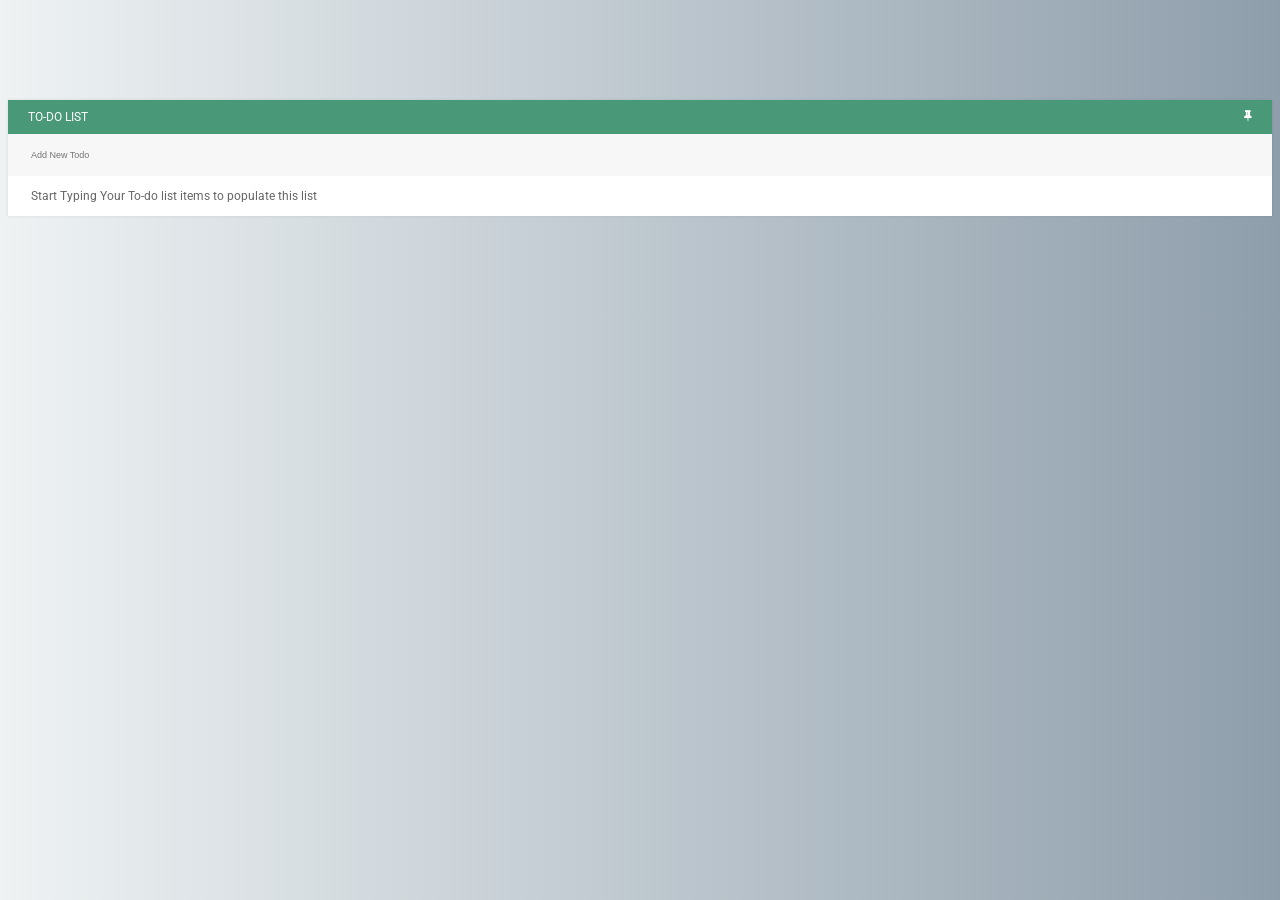
<file: todolist/index.html>
<!DOCTYPE html>
<html>
<head>

	<meta name="viewport" content="width=device-width, initial-scale=1.0">

	<title>Todo List</title>
	<script type="text/javascript" src = "assets/js/lib/jquery-3.2.1.min.js"></script>
	<link href="https://fonts.googleapis.com/css?family=Roboto:300,400,500,700" rel="stylesheet">
	<link rel="stylesheet" type="text/css" href="assets/css/todo.css">
	<link rel="stylesheet" type="text/css" href="https://cdnjs.cloudflare.com/ajax/libs/font-awesome/4.7.0/css/font-awesome.css">
</head>
<body>
<div id="container">
	<h1>To-do List<i class="fa fa-thumb-tack" aria-hidden="true"></i></h1>
	<input type="text" placeholder="Add New Todo">
	<ul>
		<li><span><i class="fa fa-trash"></i></span> Start Typing Your To-do list items to populate this list</li>
	</ul>
</div>

<script type="text/javascript" src = "assets/js/todo.js"></script>
</body> 
</html>
</file>
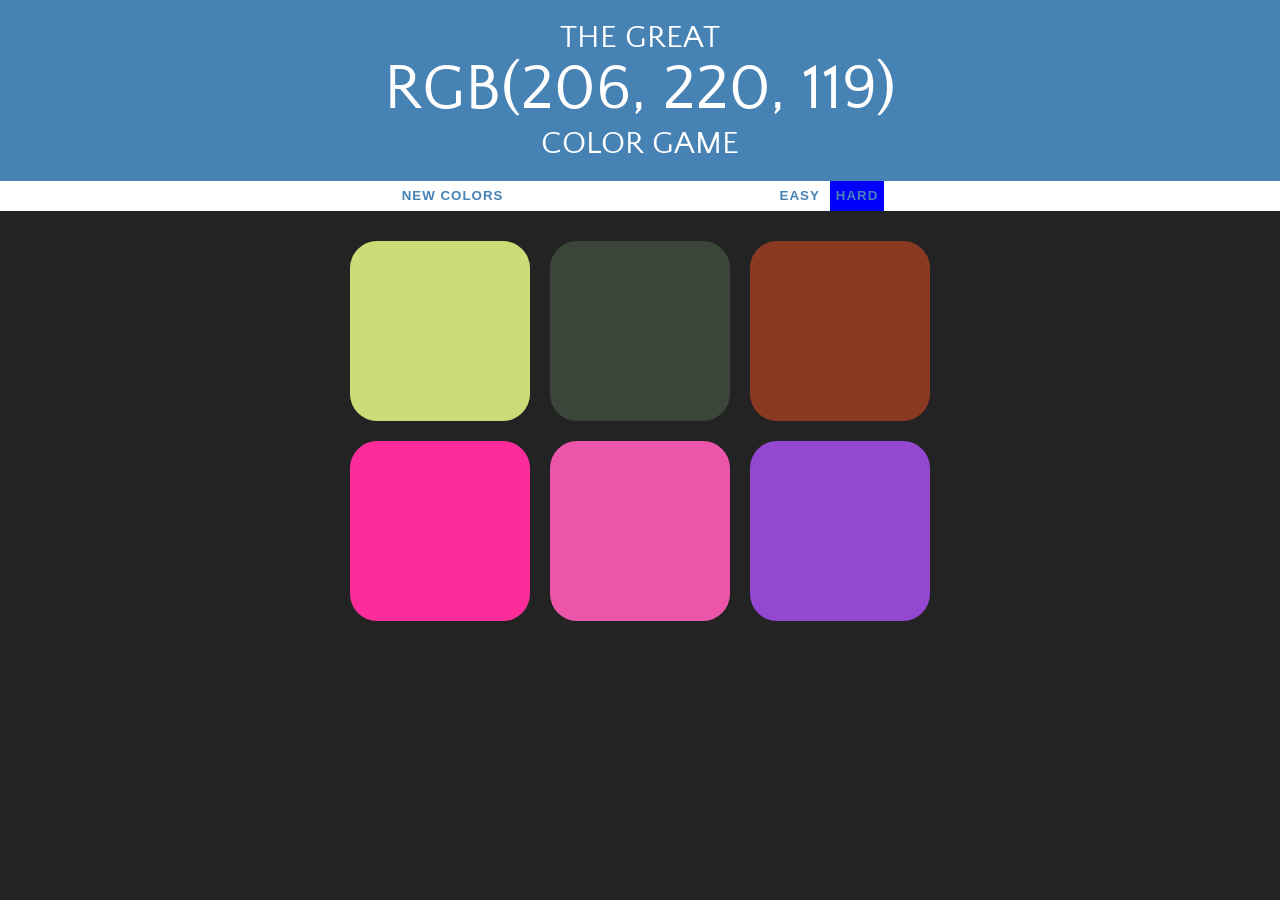
<file: colorgame/colorgame.html>
<!DOCTYPE html>
<html>
<head>
	<title>color game</title>
	<link rel="stylesheet" type="text/css" href="colorgame.css">
	<link href="https://fonts.googleapis.com/css?family=Quattrocento+Sans:400,700" rel="stylesheet">
</head>
<body>

<h1>
	The Great 
	<br>
	<span id="colordisplay"></span>
	</br>
	Color Game
</h1>
<div id="stripe">
	<button id="reset">New Colors</button>
	<span id="messagedisplay"></span>
	<button id="easyBtn">Easy</button>
	<button id="hardBtn" class="selected">Hard</button>
</div>
<div id="container">

	<div class="square"></div>
	<div class="square"></div>
	<div class="square"></div>
	<div class="square"></div>
	<div class="square"></div>
	<div class="square"></div>
	
</div>

<script type="text/javascript" src="colorgame.js"></script>
	
</body>
</html>
</file>
<file: todolist/assets/css/todo.css>
body{
	font-family: Roboto;
	background: #8e9eab;  /* fallback for old browsers */
	background: -webkit-linear-gradient(to right, #eef2f3, #8e9eab);  /* Chrome 10-25, Safari 5.1-6 */
	background: linear-gradient(to right, #eef2f3, #8e9eab); /* W3C, IE 10+/ Edge, Firefox 16+, Chrome 26+, Opera 12+, Safari 7+ */
	font-size: 24px;
}


h1{
	background: #499979;
	text-transform: uppercase;
	font-weight: normal;
	font-size: 1em;
	margin: 0;
	padding: 10px 20px;
	color: #fff;
}


.fa-thumb-tack{
	float: right;
}

ul{
	list-style: none;
	margin: 0;
	padding: 0;
}

input{
	font-size: 0.75em;
	background-color: #f7f7f7;
	color: #499979;
	width: 100%;
	padding: 13px 13px 13px 20px;
	box-sizing: border-box;
	border: 3px solid rgba(0, 0, 0, 0);
}

input:focus{
	background: #fff;
	border: 3px solid #499979;
}

li{
	background: white;
	height: 40px;
	line-height: 40px;
	color: #666;
}

li:nth-child(2n){
	background: #f7f7f7;
}

span{
	background: #e74c3c;
	color: #fff;
	height: 40px;
	width: 0px;
	margin-right: 20px;
	text-align: center;
	display: inline-block;
	transition: 0.2s linear;
	opacity: 0;
}

li:hover span{
	width: 40px;
	opacity: 1;
}


#container{
	width: 50%;
	margin: 100px auto;
	background: #f7f7f7;
	box-shadow: 0 0 3px rgba(0, 0, 0, 0.1);
}

.completed{
	color: gray;
	text-decoration: line-through; 
}

@media (min-width: 500px) {
  #container {
  		width: 100%;
    	font-size: 0.5em;
  }
}

@media screen and (max-width: 500px) and (min-width: 320px) {
  #container {
  		width: 100%;
    	font-size: 0.5em;
  }
}

@media (max-width: 320px){
	#container {
  		width: 100%;
    	font-size: 0.4em;
  }
}
}
</file>
<file: colorgame/colorgame.css>
body{
	background: #232323;
	font-family: 'Quattrocento Sans', sans-serif;
	margin: 0;
}

.square{
	width: 30%;
	background: purple;
	padding-bottom: 30%;
	float: left;
	margin: 1.66%;
	border-radius: 15%;
	transition: background 0.7s;
	-webkit-transition: background 0.7s;
	-moz-transition: background 0.7s;
}

#container{
	margin: 0 auto;
	max-width: 600px;
	margin: 20px auto;
}

h1{
	color: white;
	text-align: center;
	line-height: 1.1;
	font-weight: normal;
	background-color: steelblue;
	margin: 0 0;
	text-transform: uppercase;
	padding: 20px 0;
}

#colordisplay{
	font-size: 200%;
}

#messagedisplay{
	display: inline-block;
	width: 20%;
}

#stripe{
	background-color: white;
	height: 30px;
	text-align: center;
	color: black;
}
.selected{
	background: blue;
}

button{
	border: none;
	background-color: white;
	text-transform: uppercase;
	height: 100%;
	font-weight: 700;
	color: steelblue;
	transition: all 0.4s;
	-webkit-transition: all 0.4s;
	-moz-transition: all 0.4s;
	letter-spacing: 1px;
	outline: none;
}

button:hover{
	color: white;
	background-color: steelblue;

}
</file>
